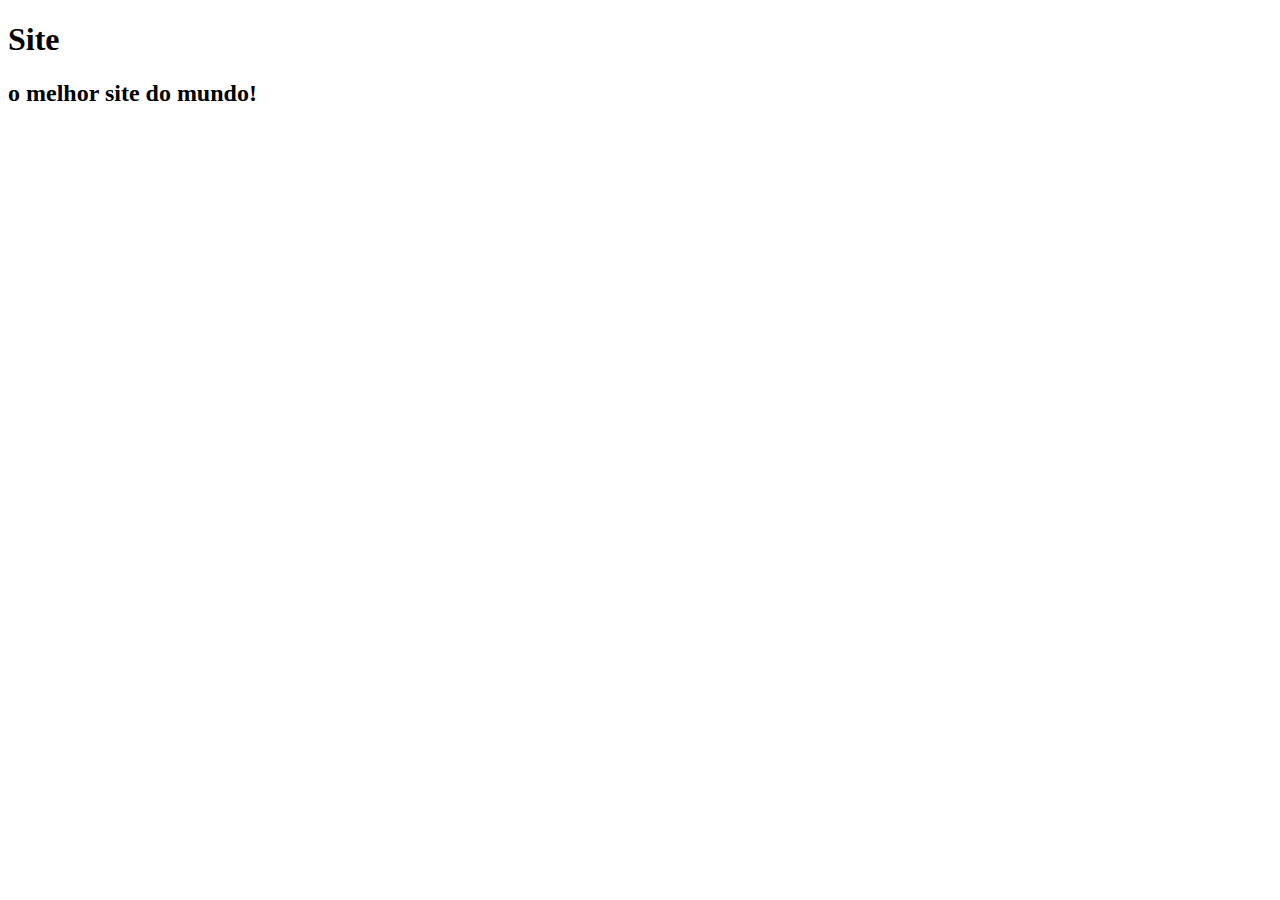
<file: tarefa02/exemplo/templates/index.html>
<!DOCTYPE html>
<html lang="en">
<head>
    <meta charset="UTF-8">
    <meta name="viewport" content="width=device-width, initial-scale=1.0">
    <title>Document</title>
</head>
<body>
    <h1>Site</h1>
    <h2>o melhor site do mundo!</h2>
</body>
</html>
</file>
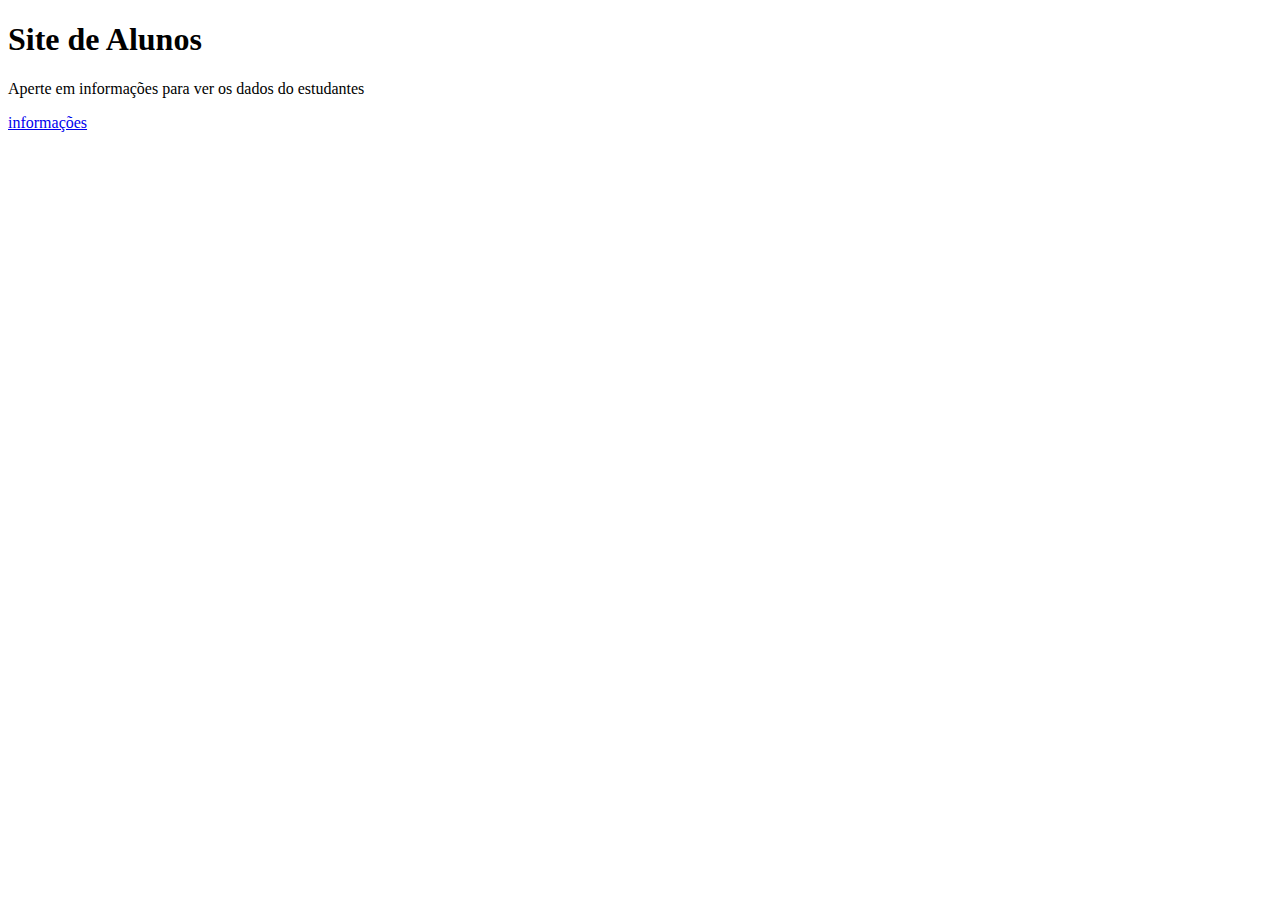
<file: tarefa03/app/templates/index.html>
<!DOCTYPE html>
<html lang="en">
<head>
    <meta charset="UTF-8">
    <meta name="viewport" content="width=device-width, initial-scale=1.0">
    <title>index</title>
</head>
<body>
    <h1>Site de Alunos</h1>
    <p>Aperte em informações para ver os dados do estudantes</p>
    <a href="usuarios/">informações</a>
</body>
</html>
</file>
